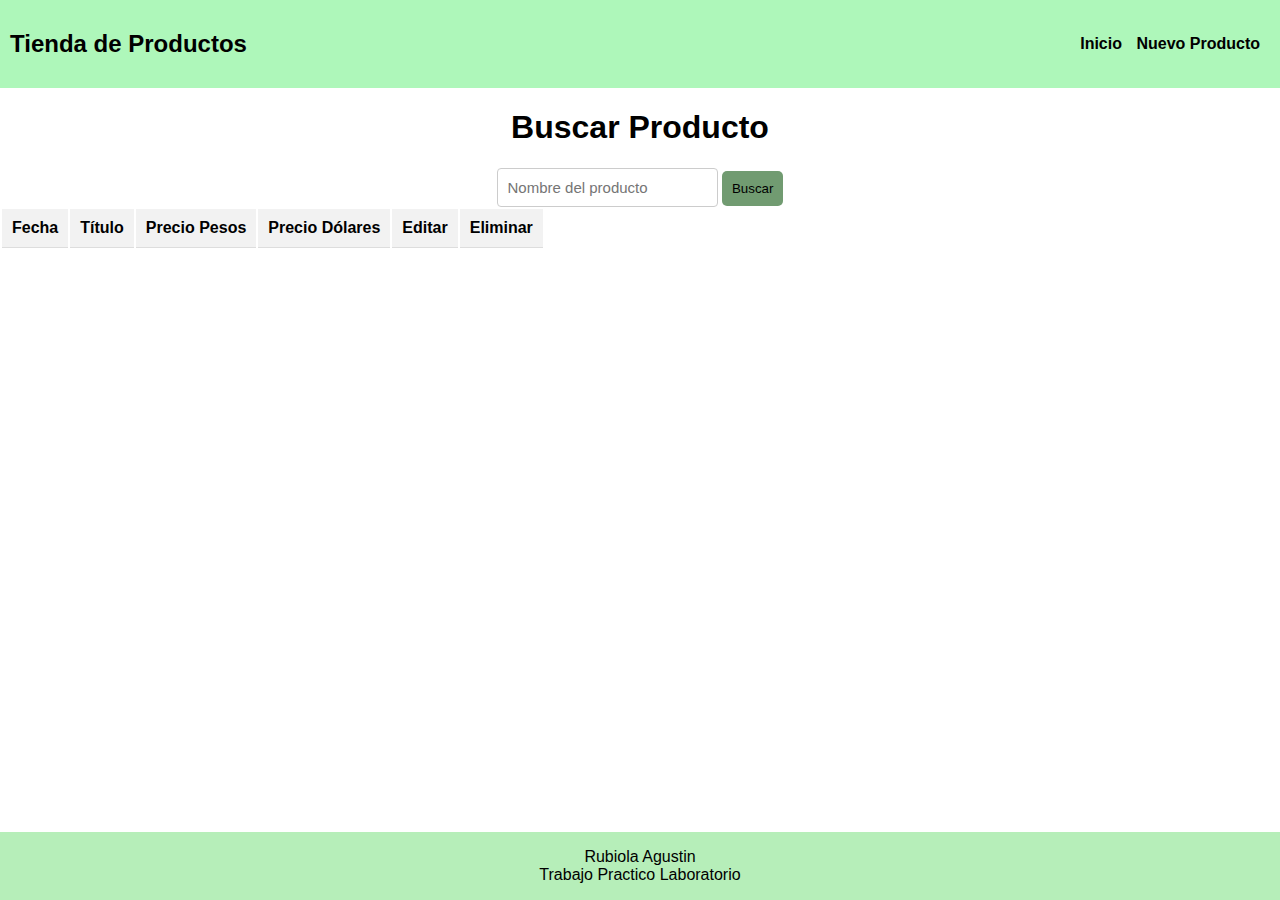
<file: index.html>
<!DOCTYPE html>
<html lang="en">
<head>
    <meta charset="UTF-8">
    <meta name="viewport" content="width=device-width, initial-scale=1.0">
    <title>Trabajo Practico Laboratorio</title>
    <link rel="stylesheet" href="style.css">
</head>
<body onload="verProductos()">
    <script src="header.js"></script>
    <main>
      <div class="buscar">
        <h1>Buscar Producto</h1>
        <input type="text" name="busqueda" id="busqueda"  placeholder="Nombre del producto"/>
        <button onclick="buscar()">Buscar</button>
      </div>
      <div class="tablaprincipal">
        <table>
            <tr>
              <th>Fecha</th>
              <th>Título</th>
              <th>Precio Pesos</th>
              <th>Precio Dólares</th>
              <th>Editar</th>
              <th>Eliminar</th>
            </tr>
            <tbody id="muestreo"></tbody>
          </table>
        </div>
        <dialog id="formularioEditar">
          <form action="#">
            <input type="text" name="id" id="id" disabled />
            <input type="text" name="nombre" id="tituloProductoEditado" placeholder="Título del producto" />
            <input type="number" name="precioPeso" id="precioPesoEditado" placeholder="Precio en pesos" />
            <input type="number" name="precioDolar" id="precioDolarEditado" placeholder="Precio en dólares" />
            <input type="date" name="fecha" id="fechaEditada" placeholder="Fecha" />
          </form>
          <button type="submit" id="guardarCambios" onclick="editarProducto()">Guardar cambios</button>
          <button onclick="cerrarDialog('formularioEditar')">Salir</button>
        </dialog>
  
        <dialog id="dialogEliminar">
          <p>¿Seguro que queres eliminar este producto?</p>
          <p id="idEliminar"></p>
  
          <div class="opciones">
            <button onclick="eliminarProducto()" class="eliminar">Si</button>
            <button onclick="cerrarDialog('dialogEliminar')" class="no-eliminar">
              No
            </button>
          </div>
        </dialog>
      <div class="footer">
        <script src="footer.js"></script>
      </div>
    </main>
    <script src="script.js"></script>
  </body>
</html>
</file>
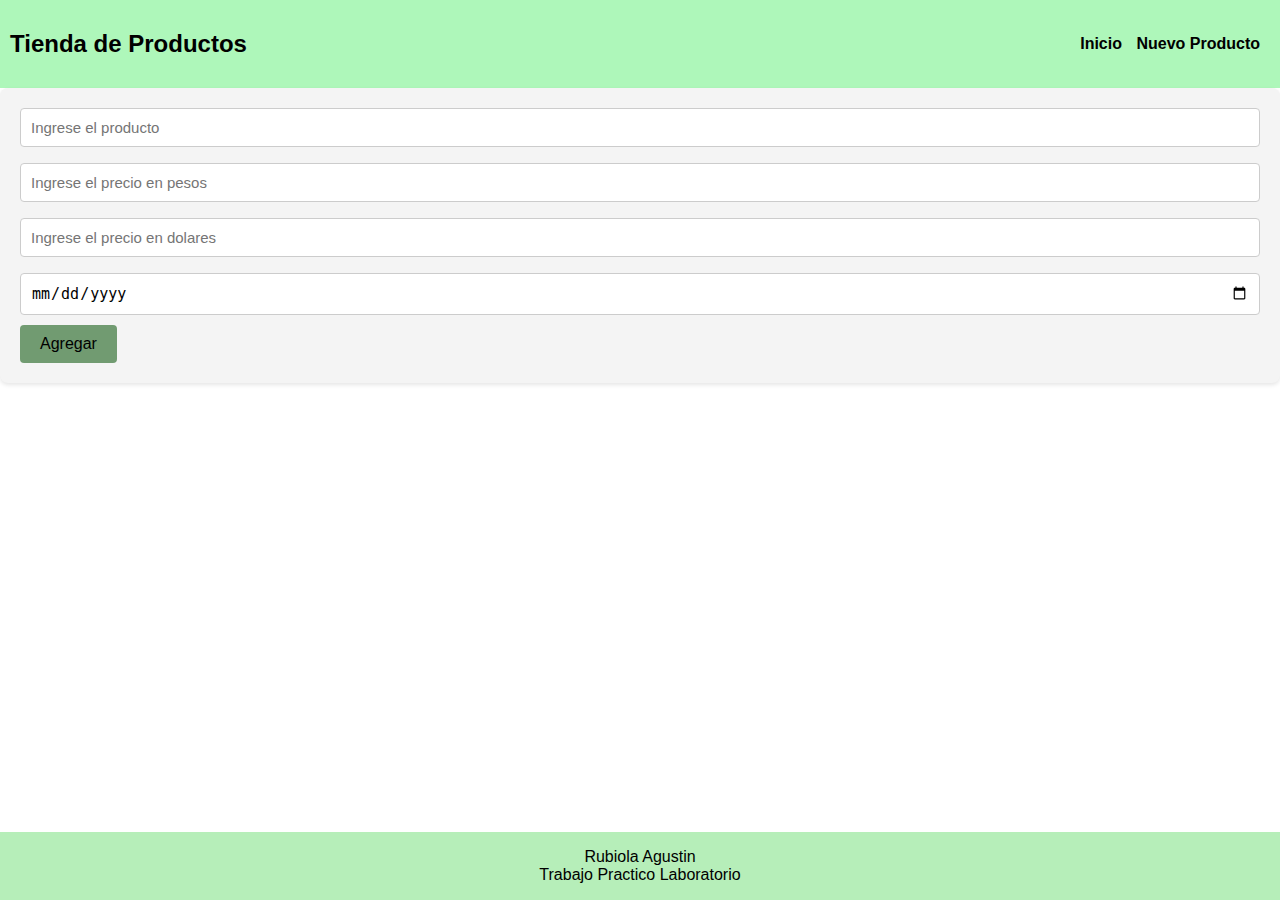
<file: productoNuevo.html>
<!DOCTYPE html>
<html lang="en">
  <head>
    <meta charset="UTF-8" />
    <meta name="viewport" content="width=device-width, initial-scale=1.0" />
    <title>Agregar Nuevo Producto</title>
    <link rel="stylesheet" href="style.css" />
  </head>
  <body>
    <script src="header.js"></script>
    <div class="inputsAgregar">
      <form action="#">
        <input type="text" name="nombre" id="tituloProducto" placeholder="Ingrese el producto" />
        <input type="number"  name="precioPeso"  id="precioPeso"  placeholder="Ingrese el precio en pesos" />
        <input type="number"  name="precioDolar"  id="precioDolar"  placeholder="Ingrese el precio en dolares" />
        <input type="date"  name="fecha"  id="fecha"  placeholder="Ingrese la fecha" />
      </form>
      <button onclick="agregarProductos()" type="submit">Agregar</button>
    </div>
    <div class="footer">
      <script src="footer.js"></script>
    </div>
    <script src="agregarProducto.js"></script>
  </body>
</html>
</file>
<file: style.css>
body{
    margin: 0px;
    font-family: Arial, Helvetica, sans-serif;
}

header{
    display: flex;
    min-height: auto;
    justify-content: space-between;
    background-color: #aef7ba;
    align-items: center;
    padding: 10px;
}

a{
    text-decoration: none;
    color: black;
}

.nombreTienda{
    display: flex;
    align-items: center;
} 

nav a{
    font-weight: 600;
    padding-right: 10px;
}

nav a:hover{
    color: white;
}


@media (max-width:650px){
    header{
        flex-direction: column;
    }
    nav{
        padding: 10px 0px;
    }

    .footer{
        display: none;
    }
}

.footer {
    position: absolute;
    bottom: 0;
    padding: auto;
    right: 0;
    width: 100%;
    color: black;
    text-align: center;
    background-color: #b6eeb9;
    height: auto;
    align-items: center;
}
main{
    text-align: center;

}

.tablaPrincipal table{
    table-layout: auto;
    border-collapse: collapse;
}

th{
    padding: 10px;
    text-align: left;
    border-bottom: 1px solid #ddd;
    text-transform: capitalize;
}
td{
    padding: 10px;
    text-align: left;
    border-bottom: 1px solid #ddd;
    text-transform: capitalize;
}

th,
td {
    padding: 10px;
    text-align: left;
    border-bottom: 1px solid #ddd;
    text-transform: capitalize;
}

th {
    background-color: #f2f2f2;
}

tr:hover {
    background-color: #f5f5f5;
}

.buscar input{
    padding: 10px;
    font-size: 15px;
    border: 1px solid #ccc;
    border-radius: 4px;
    outline: none;
}

button {
    background-color: rgb(113, 155, 113);
    cursor: pointer;
    padding: 10px;
    border-radius: 5px;
    border: none;
    color: black;
}
button :hover{
    background-color:rgb(1, 49, 1) ;
}

.editar {
    background-color: #15fc47;
}

.eliminar {
    background-color: hsl(120, 69%, 15%);
}

.editar:hover{
    text-decoration: underline;
}

.eliminar:hover {
    text-decoration: underline;
}

.inputsAgregar {
    padding: 20px;
    background-color: #f4f4f4;
    border-radius: 8px;
    box-shadow: 0 2px 4px rgba(0, 0, 0, 0.1);
}

.inputsAgregar form {
    display: flex;
    flex-direction: column;
    gap: 16px;
}

.inputsAgregar input {
    padding: 10px;
    font-size: 15px;
    border: 1px solid #ccc;
    border-radius: 4px;
    outline: none;
}

.inputsAgregar button {
    background-color: rgb(113, 155, 113);
    padding: 10px 20px;
    font-size: 16px;
    border-radius: 4px;
    margin-top: 10px;
    cursor: pointer;
    transition: background-color 0.3s ease;
}

dialog form {
    display: flex;
    flex-direction: column;
    gap: 16px;
}


dialog button {
    font-size: 16px;
    padding: 10px 20px;
    margin-top: 10px;
}
</file>
